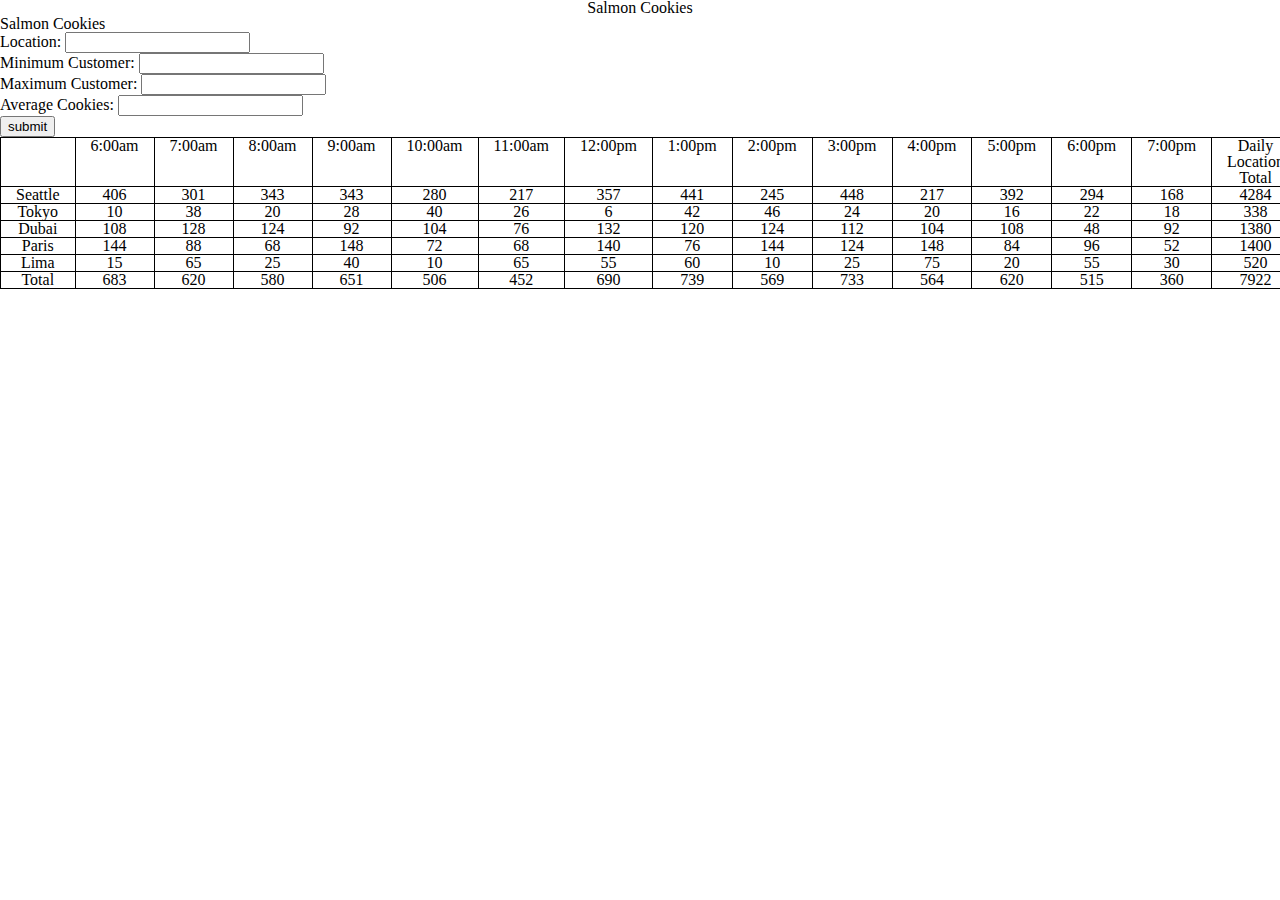
<file: sales.html>
<!DOCTYPE html>
<html>
    <head>
        <title></title> 
        <link rel="stylesheet" href="css/reset.css">
        <link rel="stylesheet" href="css/style.css">
    </head>
    <body>
        <h2>Salmon Cookies</h2>
        <form id="input-form" action="">
            <fieldset>
                <legend>Salmon Cookies</legend>
                Location: <input type="text" name="location"><br>
                Minimum Customer: <input type="number" name="minCustomer" required><br>
                Maximum Customer: <input type="number" name="maxCustomer" required><br>
                Average Cookies: <input type="number" name="avgCookies" required><br>
                <!-- <input type="submit" name="submit" value="Submit"> -->
                <button>submit</button>
            </fieldset>
        </form>
        <div id="tableContainer"></div>
        <script src="script/app.js"></script>
    </body>
    </html>
</file>
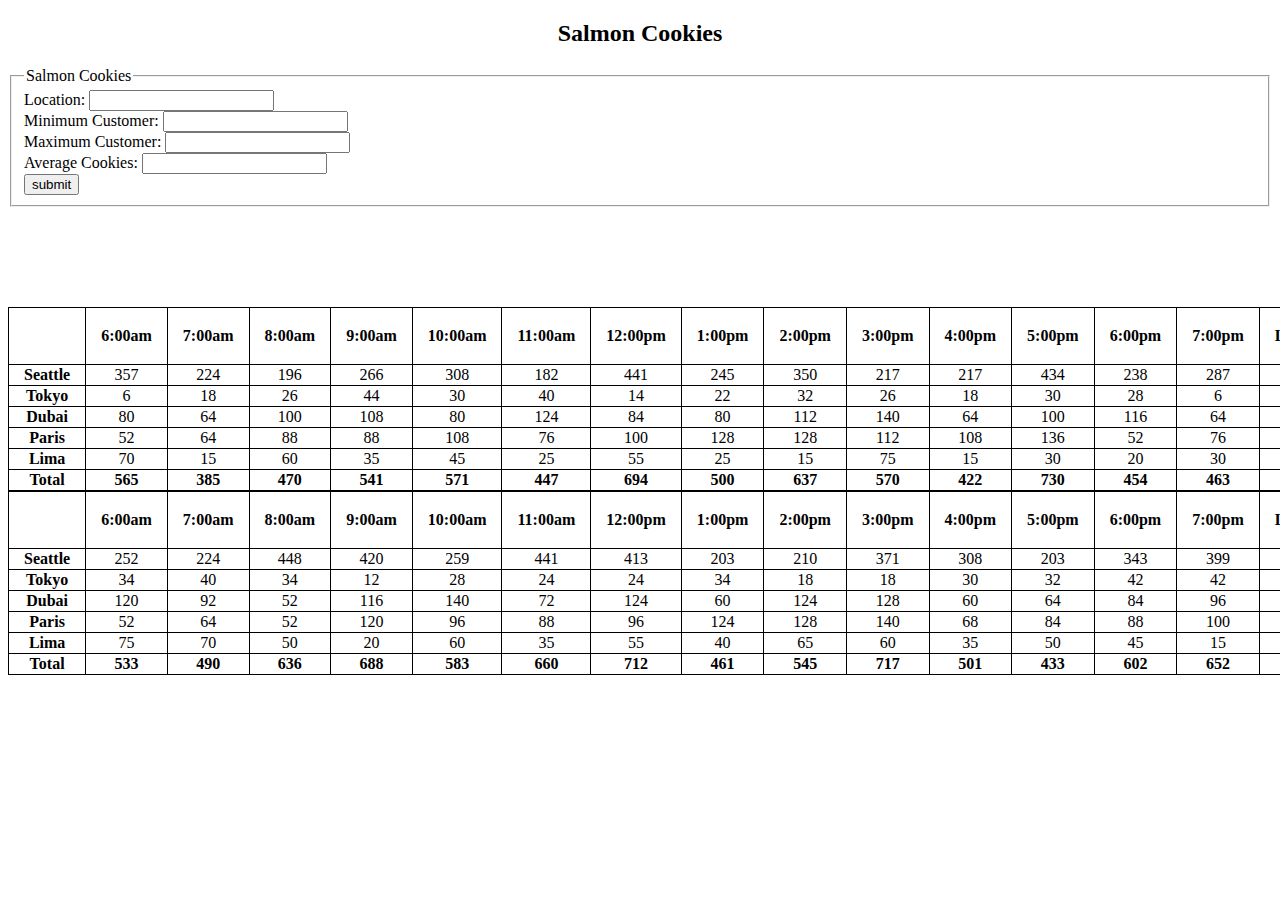
<file: img/sales.html>
<!DOCTYPE html>
<!-- saved from url=(0080)http://127.0.0.1:5502/sales.html?location=&minCustomer=&maxCustomer=&avgCookies= -->
<html><head><meta http-equiv="Content-Type" content="text/html; charset=UTF-8">
        <title></title> 
        <link rel="stylesheet" href="./sales_files/style.css">
    </head>
    <body>
        <h2>Salmon Cookies</h2>
        <form id="input-form" action="http://127.0.0.1:5502/sales.html?location=&amp;minCustomer=&amp;maxCustomer=&amp;avgCookies=">
            <fieldset>
                <legend>Salmon Cookies</legend>
                Location: <input type="text" name="location"><br>
                Minimum Customer: <input type="number" name="minCustomer"><br>
                Maximum Customer: <input type="number" name="maxCustomer"><br>
                Average Cookies: <input type="number" name="avgCookies"><br>
                <!-- <input type="submit" name="submit" value="Submit"> -->
                <button>submit</button>
            </fieldset>
        </form>
        <div id="tableContainer"><table><tr><th></th><th>6:00am</th><th>7:00am</th><th>8:00am</th><th>9:00am</th><th>10:00am</th><th>11:00am</th><th>12:00pm</th><th>1:00pm</th><th>2:00pm</th><th>3:00pm</th><th>4:00pm</th><th>5:00pm</th><th>6:00pm</th><th>7:00pm</th><th>Daily Location Total</th></tr><tr></tr><tr><th>Seattle</th><td>357</td><td>224</td><td>196</td><td>266</td><td>308</td><td>182</td><td>441</td><td>245</td><td>350</td><td>217</td><td>217</td><td>434</td><td>238</td><td>287</td><td>3675</td></tr><tr><th>Tokyo</th><td>6</td><td>18</td><td>26</td><td>44</td><td>30</td><td>40</td><td>14</td><td>22</td><td>32</td><td>26</td><td>18</td><td>30</td><td>28</td><td>6</td><td>334</td></tr><tr><th>Dubai</th><td>80</td><td>64</td><td>100</td><td>108</td><td>80</td><td>124</td><td>84</td><td>80</td><td>112</td><td>140</td><td>64</td><td>100</td><td>116</td><td>64</td><td>1252</td></tr><tr><th>Paris</th><td>52</td><td>64</td><td>88</td><td>88</td><td>108</td><td>76</td><td>100</td><td>128</td><td>128</td><td>112</td><td>108</td><td>136</td><td>52</td><td>76</td><td>1240</td></tr><tr><th>Lima</th><td>70</td><td>15</td><td>60</td><td>35</td><td>45</td><td>25</td><td>55</td><td>25</td><td>15</td><td>75</td><td>15</td><td>30</td><td>20</td><td>30</td><td>485</td></tr><tr><th>Total</th><th>565</th><th>385</th><th>470</th><th>541</th><th>571</th><th>447</th><th>694</th><th>500</th><th>637</th><th>570</th><th>422</th><th>730</th><th>454</th><th>463</th><th>6986</th></tr></table></div>
        <script src="./sales_files/app.js"></script>
    <!-- Code injected by live-server -->
<script type="text/javascript">
	// <![CDATA[  <-- For SVG support
	if ('WebSocket' in window) {
		(function () {
			function refreshCSS() {
				var sheets = [].slice.call(document.getElementsByTagName("link"));
				var head = document.getElementsByTagName("head")[0];
				for (var i = 0; i < sheets.length; ++i) {
					var elem = sheets[i];
					var parent = elem.parentElement || head;
					parent.removeChild(elem);
					var rel = elem.rel;
					if (elem.href && typeof rel != "string" || rel.length == 0 || rel.toLowerCase() == "stylesheet") {
						var url = elem.href.replace(/(&|\?)_cacheOverride=\d+/, '');
						elem.href = url + (url.indexOf('?') >= 0 ? '&' : '?') + '_cacheOverride=' + (new Date().valueOf());
					}
					parent.appendChild(elem);
				}
			}
			var protocol = window.location.protocol === 'http:' ? 'ws://' : 'wss://';
			var address = protocol + window.location.host + window.location.pathname + '/ws';
			var socket = new WebSocket(address);
			socket.onmessage = function (msg) {
				if (msg.data == 'reload') window.location.reload();
				else if (msg.data == 'refreshcss') refreshCSS();
			};
			if (sessionStorage && !sessionStorage.getItem('IsThisFirstTime_Log_From_LiveServer')) {
				console.log('Live reload enabled.');
				sessionStorage.setItem('IsThisFirstTime_Log_From_LiveServer', true);
			}
		})();
	}
	else {
		console.error('Upgrade your browser. This Browser is NOT supported WebSocket for Live-Reloading.');
	}
	// ]]>
</script>
    </body></html>
</file>
<file: css/style.css>
body {
    background-color: #e7cfa3;
}

h2 {
    text-align: center;
}
table, th, td {
    border: 1px solid black;
    border-collapse: collapse;
    padding-left: 15px;
    padding-right: 15px;
}

td {
    text-align: center;
}
</file>
<file: img/sales_files/style.css>
body {
    background-color: #e7cfa3;
}

h2 {
    text-align: center;
}
table, th, td {
    border: 1px solid black;
    border-collapse: collapse;
    padding-left: 15px;
    padding-right: 15px;
}

td {
    text-align: center;
}

#tableContainer {
    margin-top: 100px;
    
}
</file>
